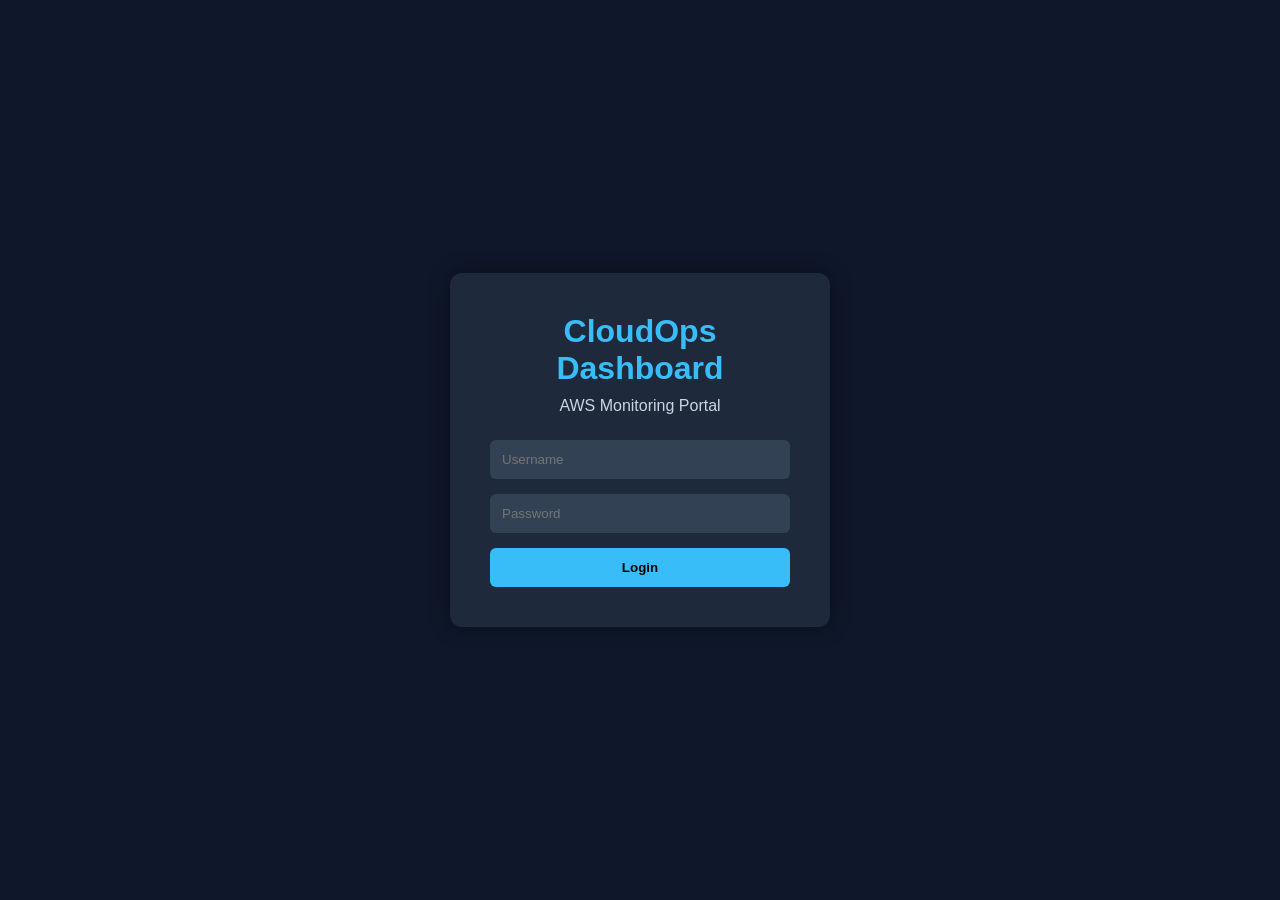
<file: frontend/alerts.html>
<!DOCTYPE html>
<html lang="en">
<head>
    <meta charset="UTF-8">
    <meta name="viewport" content="width=device-width, initial-scale=1.0">
    <title>Alerts | CloudOps Dashboard</title>

    <link rel="stylesheet" href="style.css">

    <script>
        if(localStorage.getItem("loggedIn") !== "true"){
            window.location.href="login.html";
        }
    </script>
</head>
<body>

<div class="sidebar">

    <h2>☁ CloudOps</h2>

    <ul>
        <li><a href="index.html">Dashboard</a></li>
        <li><a href="servers.html">Servers</a></li>
        <li><a href="aws.html">AWS Resources</a></li>
        <li><a href="monitoring.html">Monitoring</a></li>
        <li><a href="alerts.html">Alerts</a></li>
    </ul>

</div>

<div class="main-content">

    <div class="topbar">

        <h2>System Alerts</h2>

        <button class="logout-btn" onclick="logout()">
            Logout
        </button>

    </div>

    <!-- Alert Summary Cards -->

    <div class="cards">

        <div class="card">
            <h3>Critical Alerts</h3>
            <h2>2</h2>
        </div>

        <div class="card">
            <h3>Warnings</h3>
            <h2>3</h2>
        </div>

        <div class="card">
            <h3>Resolved</h3>
            <h2>8</h2>
        </div>

        <div class="card">
            <h3>Total Alerts</h3>
            <h2>13</h2>
        </div>

    </div>

    <!-- Critical Alerts -->

    <div class="alert-section">

        <h2>🔴 Critical Alerts</h2>

        <div class="alert-card critical">
            High CPU Usage detected on db01 server (95%)
        </div>

        <div class="alert-card critical">
            RDS Storage Utilization exceeded threshold
        </div>

    </div>

    <!-- Warning Alerts -->

    <div class="alert-section">

        <h2>🟠 Warning Alerts</h2>

        <div class="alert-card warning">
            Disk usage reached 85% on web01
        </div>

        <div class="alert-card warning">
            High memory usage on app01
        </div>

        <div class="alert-card warning">
            Increased network latency detected
        </div>

    </div>

    <!-- Resolved Alerts -->

    <div class="alert-section">

        <h2>🟢 Resolved Alerts</h2>

        <div class="alert-card resolved">
            CloudWatch alarm resolved successfully
        </div>

        <div class="alert-card resolved">
            Backup completed successfully
        </div>

        <div class="alert-card resolved">
            EC2 instance recovered and healthy
        </div>

    </div>

</div>

<script src="app.js"></script>

</body>
</html>
</file>
<file: frontend/style.css>
*{
    margin:0;
    padding:0;
    box-sizing:border-box;
    font-family:Segoe UI,sans-serif;
}

body{
    display:flex;
    background:#0f172a;
    color:white;
}

/* Sidebar */

.sidebar{
    width:250px;
    min-height:100vh;
    background:#111827;
    padding:25px;
}

.sidebar h2{
    text-align:center;
    margin-bottom:35px;
    color:#38bdf8;
    font-size:28px;
    font-weight:bold;
}

.sidebar ul{
    list-style:none;
}

.sidebar li{
    margin-bottom:15px;
}

.sidebar li a{
    display:block;
    background:#1e293b;
    color:white;
    text-decoration:none;
    padding:15px;
    border-radius:12px;
    font-size:16px;
    font-weight:600;
    transition:0.3s;
}

.sidebar li a:hover{
    background:#334155;
    transform:translateX(5px);
}

.sidebar li a.active{
    background:#2563eb;
}

/* Main Content */

.main-content{
    flex:1;
    padding:30px;
}

.header{
    margin-bottom:30px;
}

.topbar{
    display:flex;
    justify-content:space-between;
    align-items:center;
    margin-bottom:20px;
}

/* Logout Button */

.logout-btn{
    background:#ef4444;
    color:white;
    border:none;
    padding:10px 15px;
    border-radius:8px;
    cursor:pointer;
}

.logout-btn:hover{
    opacity:0.9;
}

/* Dashboard Cards */

.cards{
    display:grid;
    grid-template-columns:repeat(4,1fr);
    gap:20px;
}

.card{
    background:#1e293b;
    padding:25px;
    border-radius:15px;
    box-shadow:0 0 20px rgba(0,0,0,0.3);
}

.card h3{
    color:#94a3b8;
}

.card h2{
    margin-top:10px;
    font-size:35px;
}

.alert-card{
    border-left:5px solid red;
}

/* Charts */

.chart-container{
    margin-top:30px;
    background:#1e293b;
    padding:20px;
    border-radius:15px;
}

/* Tables */

.table-section{
    margin-top:30px;
    background:#1e293b;
    padding:20px;
    border-radius:15px;
}

table{
    width:100%;
    border-collapse:collapse;
    margin-top:20px;
}

th{
    background:#334155;
    color:white;
    padding:12px;
    text-align:center;
}

td{
    padding:12px;
    text-align:center;
    border-bottom:1px solid #334155;
}

tr:nth-child(even){
    background:#263244;
}

.online{
    color:lime;
}

.warning{
    color:orange;
}

/* AWS Section */

.aws-section{
    margin-top:30px;
}

.aws-cards{
    display:grid;
    grid-template-columns:repeat(4,1fr);
    gap:20px;
    margin-top:20px;
}

.aws-card{
    background:#1e293b;
    padding:20px;
    border-radius:15px;
    transition:0.3s;
}

.aws-card:hover{
    transform:translateY(-5px);
}

.aws-card h3{
    margin-bottom:10px;
}

/* AWS Resources */

.aws-grid{
    display:grid;
    grid-template-columns:repeat(auto-fit,minmax(250px,1fr));
    gap:20px;
    margin-top:20px;
}

.aws-resource-card{
    background:#1e293b;
    padding:20px;
    border-radius:12px;
    box-shadow:0 2px 8px rgba(0,0,0,0.3);
}

.aws-resource-card h3{
    margin-bottom:10px;
}

.aws-resource-card p{
    margin:8px 0;
}

/* Architecture */

.architecture{
    margin-top:30px;
    background:#1e293b;
    padding:25px;
    border-radius:15px;
}

.tier-container{
    display:flex;
    align-items:center;
    justify-content:space-around;
    margin-top:20px;
}

.tier{
    background:#334155;
    padding:20px;
    border-radius:10px;
    min-width:150px;
    text-align:center;
}

.arrow{
    font-size:30px;
}

/* Alerts */

.alert-section{
    margin-top:20px;
}

.alert-card{
    padding:15px;
    border-radius:10px;
    margin-top:10px;
    font-weight:500;
}

.critical{
    background:#7f1d1d;
    color:white;
}

.warning{
    background:#78350f;
    color:white;
}

.resolved{
    background:#14532d;
    color:white;
}
</file>
<file: frontend/login.css>
*{
    margin:0;
    padding:0;
    box-sizing:border-box;
    font-family:Arial,sans-serif;
}

body{
    background:#0f172a;
    height:100vh;
    display:flex;
    justify-content:center;
    align-items:center;
}

.login-card{
    width:380px;
    background:#1e293b;
    padding:40px;
    border-radius:12px;
    text-align:center;
    box-shadow:0px 0px 20px rgba(0,0,0,0.4);
}

.login-card h1{
    color:#38bdf8;
    margin-bottom:10px;
}

.login-card p{
    color:#cbd5e1;
    margin-bottom:25px;
}

.login-card input{
    width:100%;
    padding:12px;
    margin-bottom:15px;
    border:none;
    border-radius:6px;
    background:#334155;
    color:white;
}

.login-card button{
    width:100%;
    padding:12px;
    border:none;
    border-radius:6px;
    background:#38bdf8;
    color:black;
    font-weight:bold;
    cursor:pointer;
}

.login-card button:hover{
    opacity:0.9;
}
</file>
